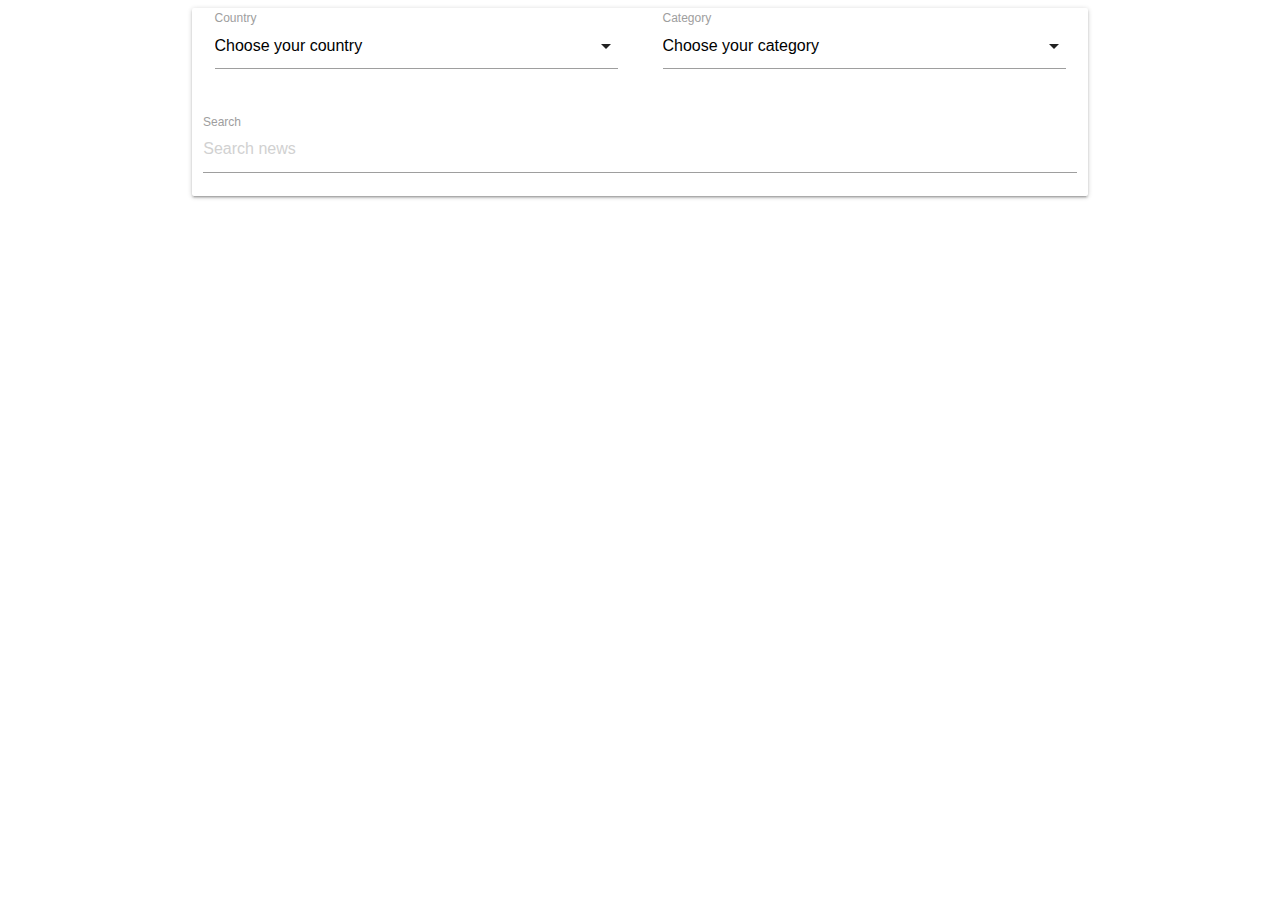
<file: homework_12/index.html>
<!DOCTYPE html>
<html lang="en">
<head>
    <meta charset="UTF-8">
    <meta name="viewport" content="width=device-width, initial-scale=1.0">
    <meta http-equiv="X-UA-Compatible" content="ie=edge">
    <title>News Agregator</title>
    <!-- Compiled and minified CSS -->
    <link rel="stylesheet" href="https://cdnjs.cloudflare.com/ajax/libs/materialize/1.0.0/css/materialize.min.css">

</head>
<body>
    <main>
        <div class="form-wrap container">
            <div class="card">
                <form name="newsControlForm">
                    <div class="row">
                        <div class="col s12 m6">
                            <div class="input-field col s12">
                                <select name="country" id="country">
                                    <option value="" disabled selected>Choose your country</option>
                                    <option value="ua">Ukraine</option>
                                    <option value="us">United States</option>
                                    <option value="ve">Venuzuela</option>
                                </select>
                                <label>Country</label>
                            </div>
                        </div>
                        <div class="col s12 m6">
                            <div class="input-field col s12">
                                <select name="category" id="category">
                                    <option value="" disabled selected>Choose your category</option>
                                    <option value="science">Science</option>
                                    <option value="sports">Sports</option>
                                    <option value="technology">Technology</option>
                                </select>
                                  
                                <label>Category</label>
                            </div>
                        </div>
                    </div>
                    <div class="row">
                        <div class="input-field col s12">
                            <input placeholder="Search news" id="search" type="text">
                            <label for="search">Search</label>
                        </div>
                    </div>
                </form>
            </div>
        </div>
        <div class="news-wrap container">
            <div class="row"></div>
        </div>
    </main>

    <!-- jQuery -->
    <script
        src="https://code.jquery.com/jquery-3.3.1.min.js"
        integrity="sha256-FgpCb/KJQlLNfOu91ta32o/NMZxltwRo8QtmkMRdAu8="
        crossorigin="anonymous"></script>
    <!-- Compiled and minified JavaScript -->
    <script src="https://cdnjs.cloudflare.com/ajax/libs/materialize/1.0.0/js/materialize.min.js"></script>

    <script>
        $(document).ready(function(){
            $('select').formSelect();
        });
    </script>

    <script src="lesson/environment.config.js"></script>
    <script src="lesson/httpClient.js"></script>
    <script src="lesson/news.service.js"></script>
    <script src="lesson/news.ui.service.js"></script>
    <script src="lesson/news.controller.js"></script>
</body>
</html>
</file>
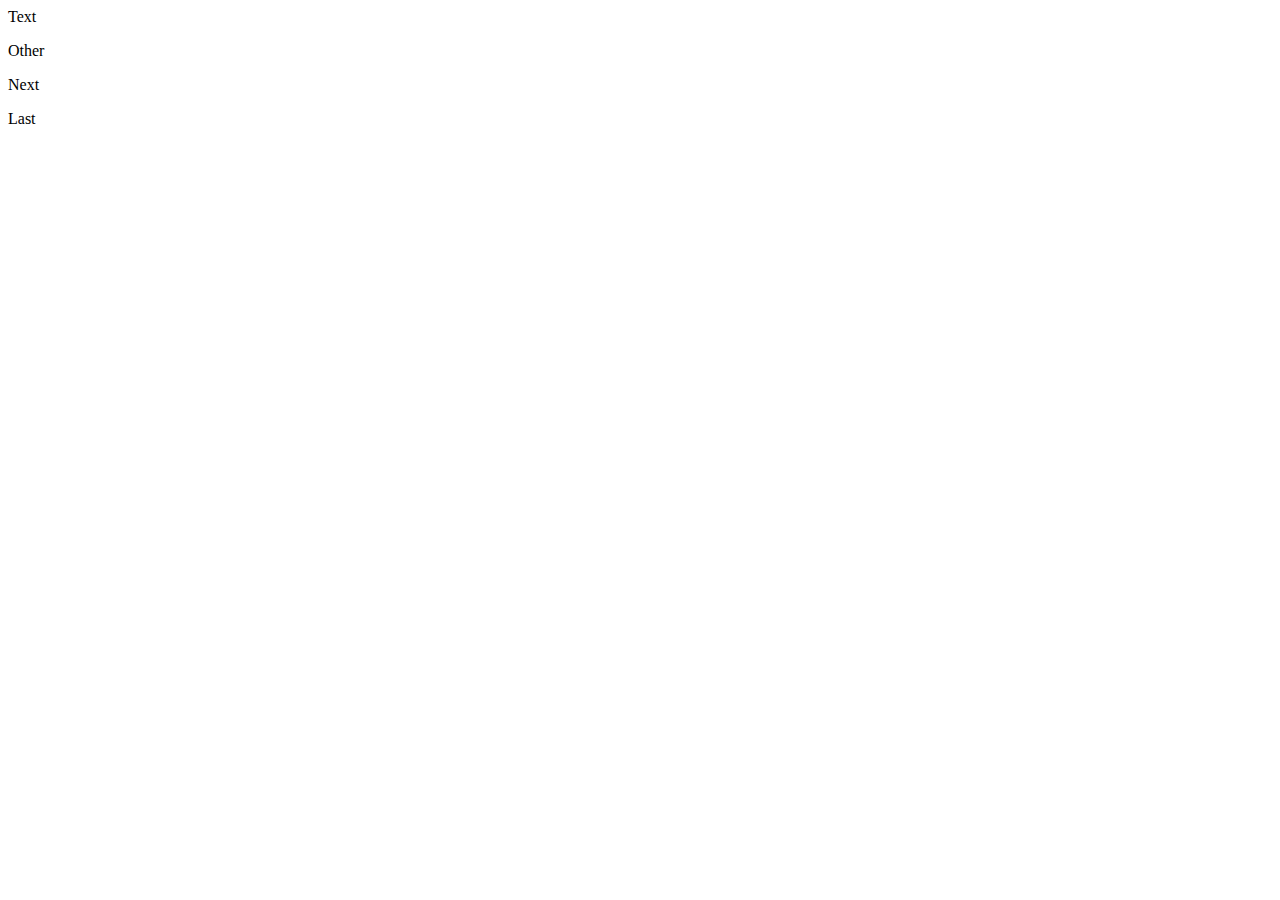
<file: homework_6/index(1).html>
<html>
<head></head>
<body>
    <div>
        <p>Text</p>
        <p>Other</p>
        <p>Next</p>
        <p>Last</p>
    </div>
    <div></div>
    <div></div>
    <script src="HW6(1).js"></script>
</body>
</html>
</file>
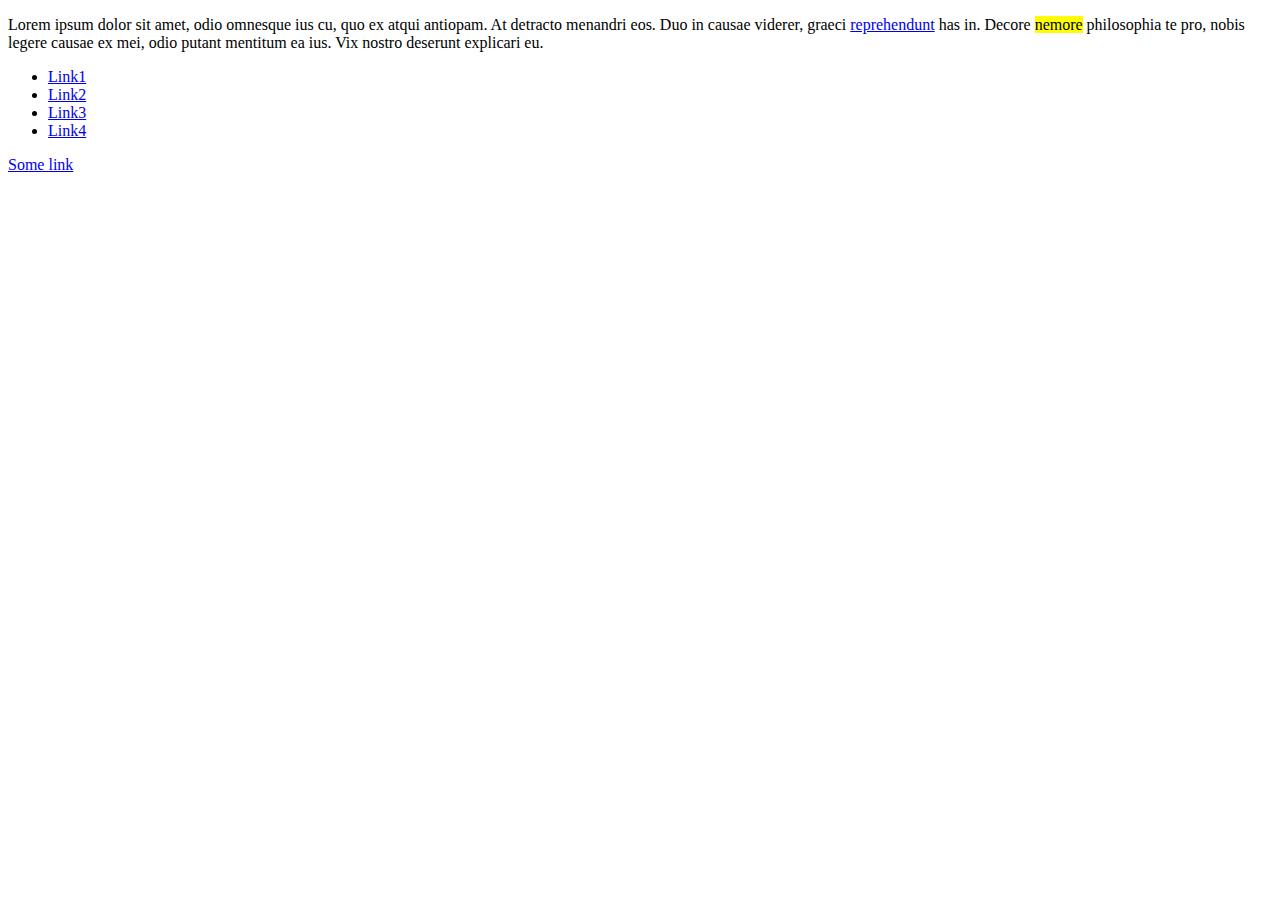
<file: homework_6/index(2).html>
<!DOCTYPE html>
<html lang="en">
<head>
    <meta charset="UTF-8">
    <meta name="viewport" content="width=device-width, initial-scale=1.0">
    <meta http-equiv="X-UA-Compatible" content="ie=edge">
    <title>Document</title>
</head>
<body>
    <div>
        <article>
          <p>Lorem ipsum dolor sit amet, odio omnesque ius cu, quo ex atqui antiopam. At detracto menandri eos. 
              Duo in causae viderer, graeci <a href="#">reprehendunt</a> has in. Decore <mark>nemore</mark> 
              philosophia te pro, nobis legere causae ex mei, odio putant mentitum ea ius. Vix nostro deserunt 
              explicari eu.</p>
        </article>
    </div>
    <ul>
        <li><a href="#">Link1</a></li>
        <li><a href="#">Link2</a></li>
        <li><a href="#">Link3</a></li>
        <li><a href="#">Link4</a></li>
    </ul><span></span>
    <a href="#">Some link</a>
    <script src="HW6(2).js"></script>
</body>
</html>
</file>
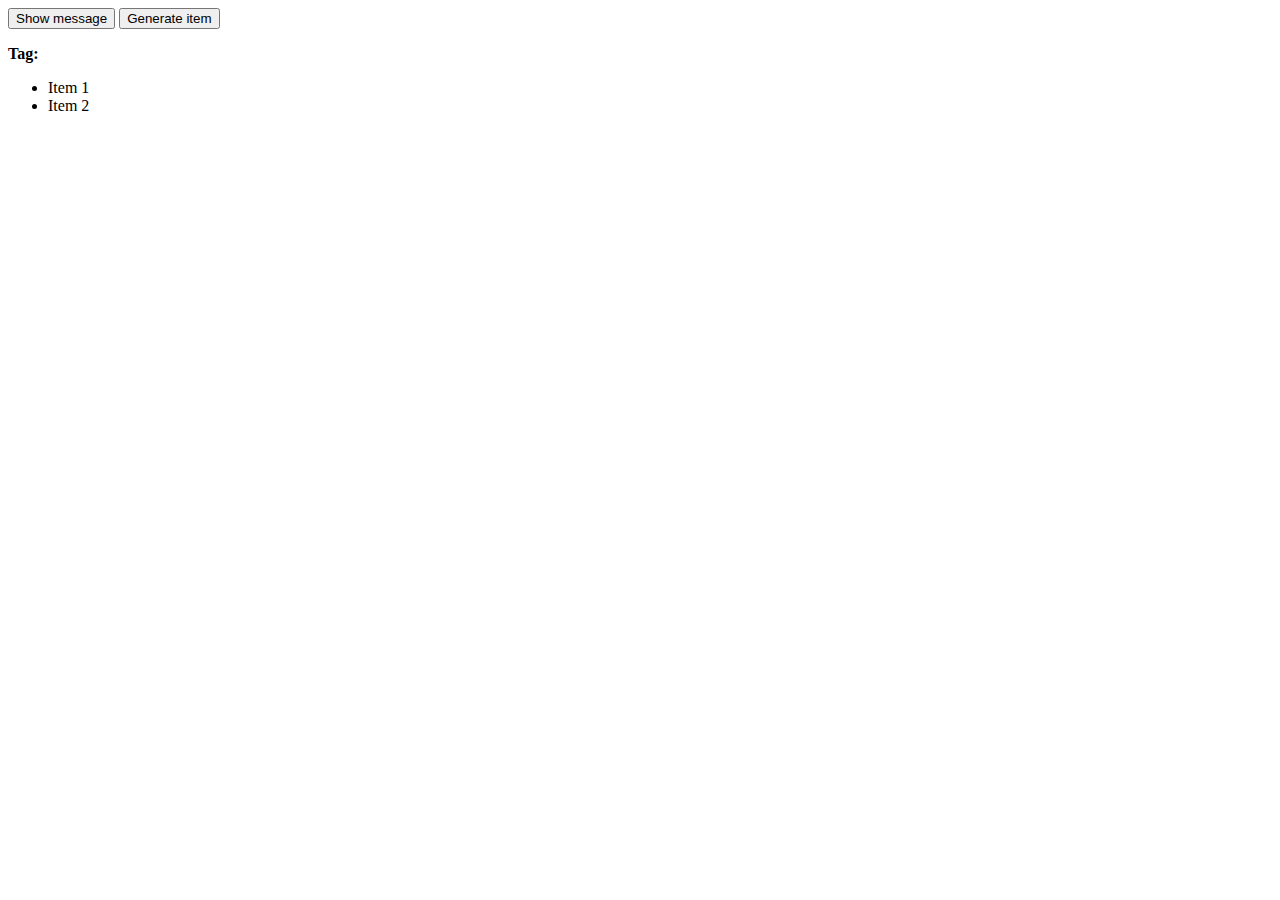
<file: homework_8/index(1).html>
<!DOCTYPE html>
<html lang="en">
<head>
    <meta charset="UTF-8">
    <meta name="viewport" content="width=device-width, initial-scale=1.0">
    <meta http-equiv="X-UA-Compatible" content="ie=edge">
    <title>Document</title>
    <link href="style(1).css" rel="stylesheet">
</head>
<body>
    <button id="btn-msg" data-text="Custom message">Show message</button>
    <button id="btn-generate">Generate item</button>
    <p><strong id="tag">Tag:</strong></p>
    <ul>
        <li>Item 1</li>
        <li>Item 2</li>
    </ul>
    <script src="HW8(1).js"></script>
</body>
</html>
</file>
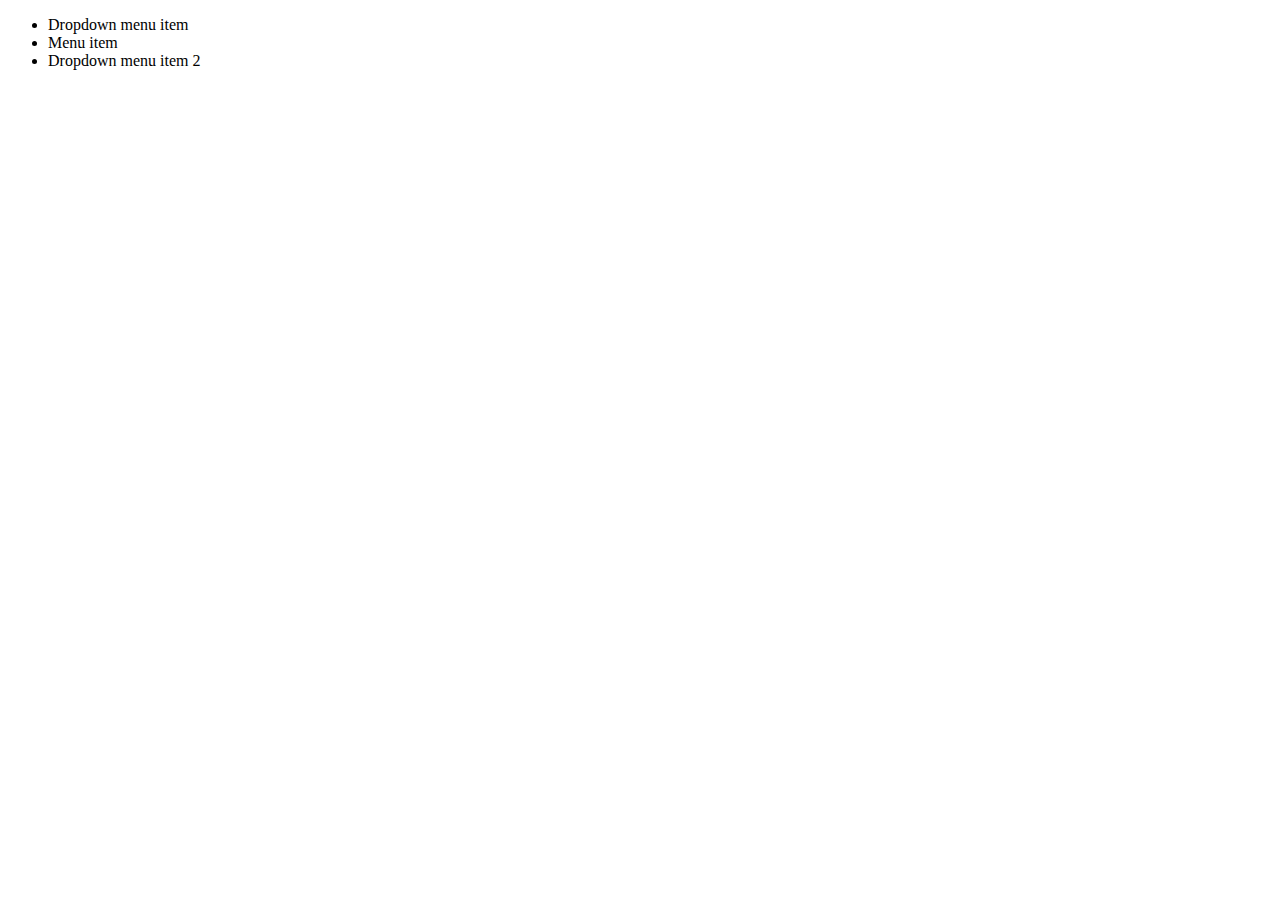
<file: homework_8/index(2).html>
<!DOCTYPE html>
<html lang="en">
<head>
    <meta charset="UTF-8">
    <meta name="viewport" content="width=device-width, initial-scale=1.0">
    <meta http-equiv="X-UA-Compatible" content="ie=edge">
    <title>Document</title>
    <link rel="stylesheet" href="style(2).css">
</head>
<body>
    <ul class="menu">
        <li class="dropdown-item">
          <span>Dropdown menu item</span>
          <div class="dropdown-menu d-none">
            <ul class="dropdown-list">
              <li>Dropdown item 1</li>
              <li>Dropdown item 2</li>
            </ul>
            <!-- / .dropdown-list -->
          </div>
          <!-- / .dropdown-menu -->
        </li>
        <!-- / .dropdown-item -->
        <li>
          <span>Menu item</span>
        </li>
        <!-- / li -->
        <li class="dropdown-item">
          <span>Dropdown menu item 2</span>
          <div class="dropdown-menu d-none">
            <ul class="dropdown-list">
              <li>Second Dropdown item 1</li>
              <li>Second Dropdown item 2</li>
            </ul>
            <!-- / .dropdown-list -->
          </div>
          <!-- / .dropdown-menu -->
        </li>
        <!-- / .dropdown-item -->
      </ul>
    <script src="HW8(2).js"></script>
</body>
</html>
</file>
<file: homework_8/style(1).css>
.red-button {
    color: red;
}
</file>
<file: homework_8/style(2).css>
.d-none {
    display: none;
}
  
.dropdown-item {
    cursor: pointer;
}
</file>
